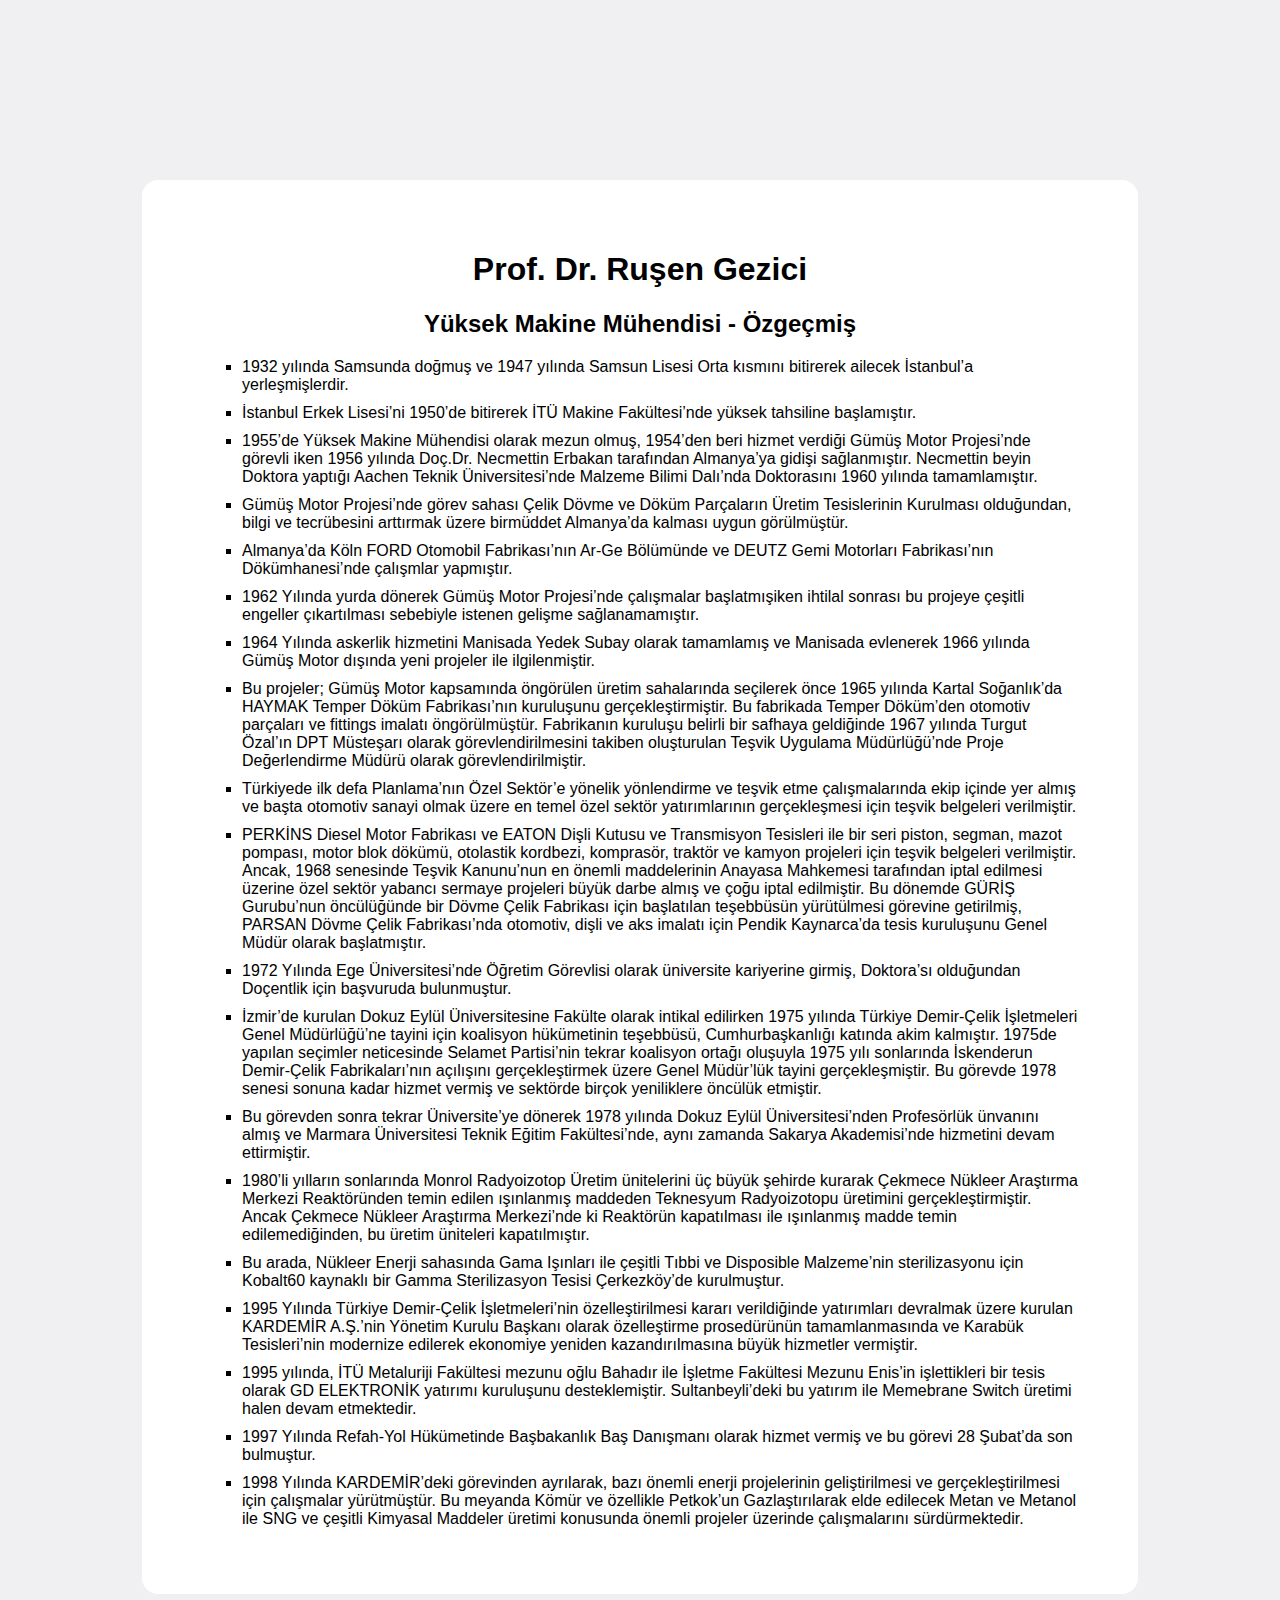
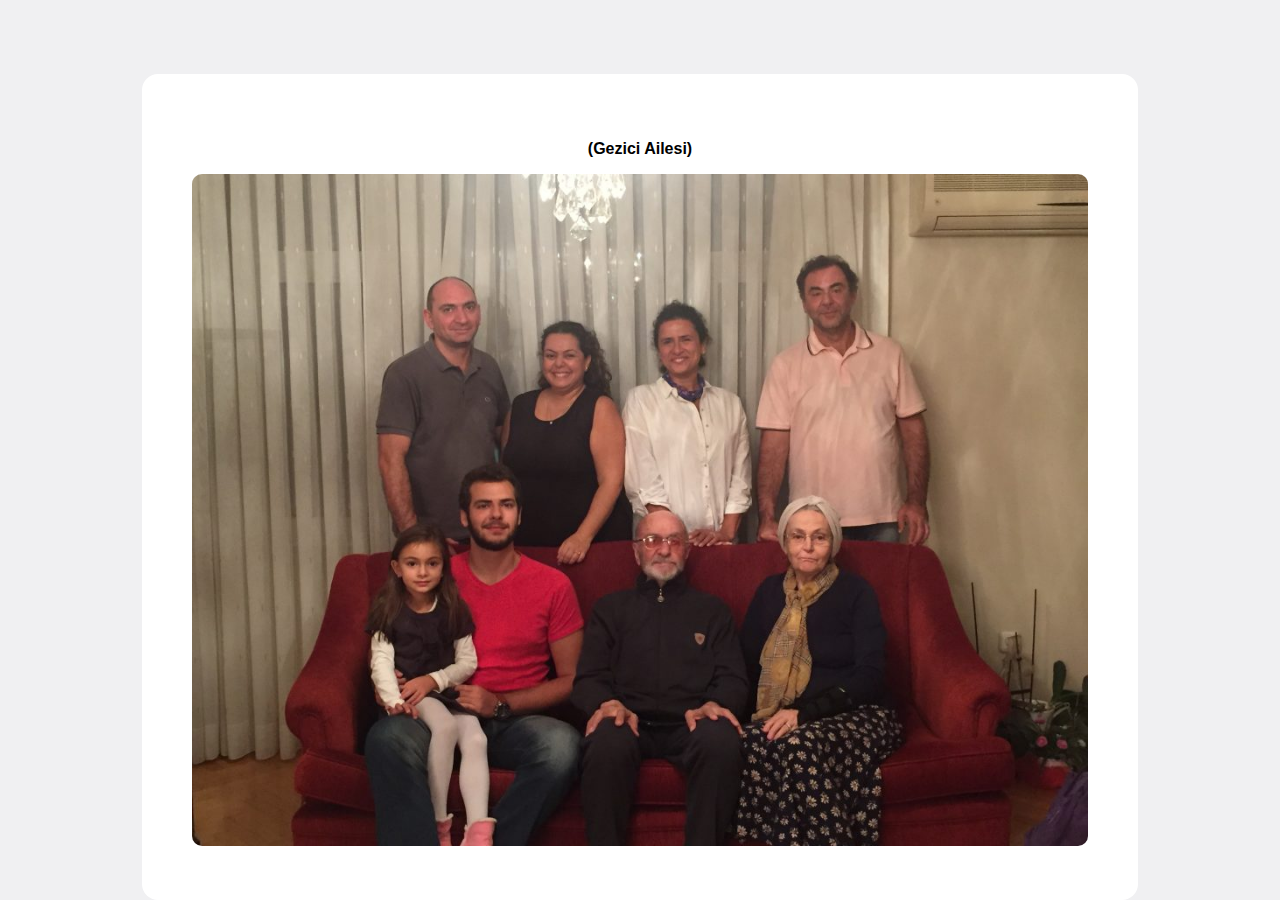
<file: index.html>
<!DOCTYPE html>
<html>
  <head>
    <meta charset="utf-8">
    <title>Prof. Dr. Ruşen Gezici - Yüksek Makine Mühendisi</title>
    <link type="text/css" rel="stylesheet" href="/css/main.css" />
  </head>
  <body>
	<link href="/navbar.html" rel="import" />
    <div class="body">
      <h1>Prof. Dr. Ruşen Gezici</h1>
      <h2>Yüksek Makine Mühendisi - Özgeçmiş</h2>
      <ul>
        <li>1932 yılında Samsunda doğmuş ve 1947 yılında Samsun Lisesi Orta kısmını bitirerek ailecek İstanbul’a yerleşmişlerdir.</li>
        <li>İstanbul Erkek Lisesi’ni 1950’de bitirerek İTÜ Makine Fakültesi’nde yüksek tahsiline başlamıştır.</li>
        <li>1955’de Yüksek Makine Mühendisi olarak mezun olmuş, 1954’den beri hizmet verdiği Gümüş Motor Projesi’nde görevli iken 1956 yılında Doç.Dr. Necmettin Erbakan tarafından Almanya’ya gidişi sağlanmıştır. Necmettin beyin Doktora yaptığı Aachen Teknik Üniversitesi’nde Malzeme Bilimi Dalı’nda Doktorasını 1960 yılında tamamlamıştır.</li>
        <li>Gümüş Motor Projesi’nde görev sahası Çelik Dövme ve Döküm Parçaların Üretim Tesislerinin Kurulması olduğundan, bilgi ve tecrübesini arttırmak üzere birmüddet Almanya’da kalması uygun görülmüştür.</li>
        <li>Almanya’da Köln FORD Otomobil Fabrikası’nın Ar-Ge Bölümünde ve DEUTZ Gemi Motorları Fabrikası’nın Dökümhanesi’nde çalışmlar yapmıştır.</li>
        <li>1962 Yılında yurda dönerek Gümüş Motor Projesi’nde çalışmalar başlatmışiken ihtilal sonrası bu projeye çeşitli engeller çıkartılması sebebiyle istenen gelişme sağlanamamıştır.</li>
        <li>1964 Yılında askerlik hizmetini Manisada Yedek Subay olarak tamamlamış ve Manisada evlenerek 1966 yılında Gümüş Motor dışında yeni projeler ile ilgilenmiştir.</li>
        <li>Bu projeler; Gümüş Motor kapsamında öngörülen üretim sahalarında seçilerek önce 1965 yılında Kartal Soğanlık’da HAYMAK Temper Döküm Fabrikası’nın kuruluşunu gerçekleştirmiştir. Bu fabrikada Temper Döküm’den otomotiv parçaları ve fittings imalatı öngörülmüştür. Fabrikanın kuruluşu belirli bir safhaya geldiğinde 1967 yılında Turgut Özal’ın DPT Müsteşarı olarak görevlendirilmesini takiben oluşturulan Teşvik Uygulama Müdürlüğü’nde Proje Değerlendirme Müdürü olarak görevlendirilmiştir.</li>
        <li>Türkiyede ilk defa Planlama’nın Özel Sektör’e yönelik yönlendirme ve teşvik etme çalışmalarında ekip içinde yer almış ve başta otomotiv sanayi olmak üzere en temel özel sektör yatırımlarının gerçekleşmesi için teşvik belgeleri verilmiştir.</li>
        <li>PERKİNS Diesel Motor Fabrikası ve EATON Dişli Kutusu ve Transmisyon Tesisleri ile bir seri piston, segman, mazot pompası, motor blok dökümü, otolastik kordbezi, komprasör, traktör ve kamyon projeleri için teşvik belgeleri verilmiştir. Ancak, 1968 senesinde Teşvik Kanunu’nun en önemli maddelerinin Anayasa Mahkemesi tarafından iptal edilmesi üzerine özel sektör yabancı sermaye projeleri büyük darbe almış ve çoğu iptal edilmiştir. Bu dönemde GÜRİŞ Gurubu’nun öncülüğünde bir Dövme Çelik Fabrikası için başlatılan teşebbüsün yürütülmesi görevine getirilmiş, PARSAN Dövme Çelik Fabrikası’nda otomotiv, dişli ve aks imalatı için Pendik Kaynarca’da tesis kuruluşunu Genel Müdür olarak başlatmıştır.</li>
        <li>1972 Yılında Ege Üniversitesi’nde Öğretim Görevlisi olarak üniversite kariyerine girmiş, Doktora’sı olduğundan Doçentlik için başvuruda bulunmuştur.</li>
        <li>İzmir’de kurulan Dokuz Eylül Üniversitesine Fakülte olarak intikal edilirken 1975 yılında Türkiye Demir-Çelik İşletmeleri Genel Müdürlüğü’ne tayini için koalisyon hükümetinin teşebbüsü, Cumhurbaşkanlığı katında akim kalmıştır. 1975de yapılan seçimler neticesinde Selamet Partisi’nin tekrar koalisyon ortağı oluşuyla 1975 yılı sonlarında İskenderun Demir-Çelik Fabrikaları’nın açılışını gerçekleştirmek üzere Genel Müdür’lük tayini gerçekleşmiştir. Bu görevde 1978 senesi sonuna kadar hizmet vermiş ve sektörde birçok yeniliklere öncülük etmiştir.</li>
        <li>Bu görevden sonra tekrar Üniversite’ye dönerek 1978 yılında Dokuz Eylül Üniversitesi’nden Profesörlük ünvanını almış ve Marmara Üniversitesi Teknik Eğitim Fakültesi’nde, aynı zamanda Sakarya Akademisi’nde hizmetini devam ettirmiştir.</li>
        <li>1980’li yılların sonlarında Monrol Radyoizotop Üretim ünitelerini üç büyük şehirde kurarak Çekmece Nükleer Araştırma Merkezi Reaktöründen temin edilen ışınlanmış maddeden Teknesyum Radyoizotopu üretimini gerçekleştirmiştir. Ancak Çekmece Nükleer Araştırma Merkezi’nde ki Reaktörün kapatılması ile ışınlanmış madde temin edilemediğinden, bu üretim üniteleri kapatılmıştır.</li>
        <li>Bu arada, Nükleer Enerji sahasında Gama Işınları ile çeşitli Tıbbi ve Disposible Malzeme’nin sterilizasyonu için Kobalt60 kaynaklı bir Gamma Sterilizasyon Tesisi Çerkezköy’de kurulmuştur.</li>
        <li>1995 Yılında Türkiye Demir-Çelik İşletmeleri’nin özelleştirilmesi kararı verildiğinde yatırımları devralmak üzere kurulan KARDEMİR A.Ş.’nin Yönetim Kurulu Başkanı olarak özelleştirme prosedürünün tamamlanmasında ve Karabük Tesisleri’nin modernize edilerek ekonomiye yeniden kazandırılmasına büyük hizmetler vermiştir.</li>
        <li>1995 yılında, İTÜ Metaluriji Fakültesi mezunu oğlu Bahadır ile İşletme Fakültesi Mezunu Enis’in işlettikleri bir tesis olarak GD ELEKTRONİK yatırımı kuruluşunu desteklemiştir. Sultanbeyli’deki bu yatırım ile Memebrane Switch üretimi halen devam etmektedir.</li>
        <li>1997 Yılında Refah-Yol Hükümetinde Başbakanlık Baş Danışmanı olarak hizmet vermiş ve bu görevi 28 Şubat’da son bulmuştur.</li>
        <li>1998 Yılında KARDEMİR’deki görevinden ayrılarak, bazı önemli enerji projelerinin geliştirilmesi ve gerçekleştirilmesi için çalışmalar yürütmüştür. Bu meyanda Kömür ve özellikle Petkok’un Gazlaştırılarak elde edilecek Metan ve Metanol ile SNG ve çeşitli Kimyasal Maddeler üretimi konusunda önemli projeler üzerinde çalışmalarını sürdürmektedir.</li>
      </ul>
    </div> <!-- Body Div -->
    <div class="body" style="text-align: center;">
      <p><strong>(Gezici Ailesi)</strong></p>
      <a href="/img/gallery/1.jpg"><img src="/img/gallery/1.jpg" alt="(Gezici Ailesi)" style="width: 70vw; border-radius: 10px;"></a>
    </div> <!-- Body Div -->
  </body>
</html>
</file>
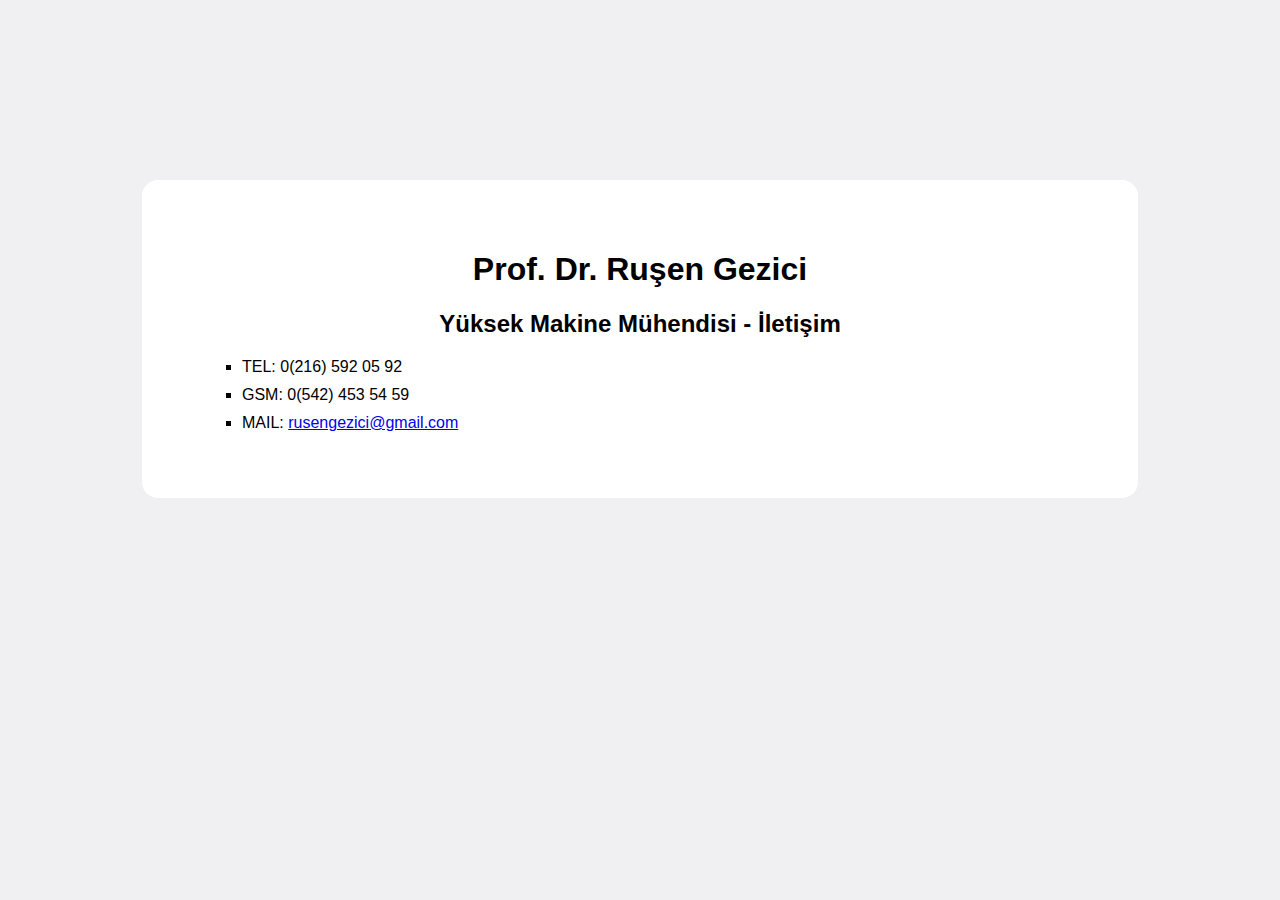
<file: iletisim.html>
<!DOCTYPE html>
<html>
  <head>
    <meta charset="utf-8">
    <title>Prof. Dr. Ruşen Gezici - Yüksek Makine Mühendisi</title>
    <link type="text/css" rel="stylesheet" href="/css/main.css" />
  </head>
  <body>
	<link href="/navbar.html" rel="import" />
    <div class="body">
      <h1>Prof. Dr. Ruşen Gezici</h1>
      <h2>Yüksek Makine Mühendisi - İletişim</h2>
      <ul>
        <li>TEL: 0(216) 592 05 92</li>
        <li>GSM: 0(542) 453 54 59</li>
        <li>MAIL: <a href="mailto:rusengezici@gmail.com">rusengezici@gmail.com</a></li>
      </ul>
    </div> <!-- Body Div -->
  </body>
</html>
</file>
<file: css/main.css>
/* When the screen is less than 600 pixels wide, hide all links, except for the first one ("Home"). Show the link that contains should open and close the topnav (.icon) */
@media screen and (max-width: 600px) {
  #navbar li:not(:first-child) {display: none;}
  #navbar a.icon {
    float: right;
    display: block;
  }
}

/* The "responsive" class is added to the topnav with JavaScript when the user clicks on the icon. This class makes the topnav look good on small screens (display the links vertically instead of horizontally) */
@media screen and (max-width: 600px) {
  #navbar.responsive {position: relative;}
  #navbar.responsive a.icon {
    position: absolute;
    right: 0;
    top: 0;
  }
  #navbar.responsive a {
    float: none;
    display: block;
    text-align: left;
  }
}

ul:not(#navbar) li {
	margin: 10px;
}

#navbar > li#home a {
	font-size: 24px;
	padding: 35px 70px;
}

#navbar > li a:hover {
	background-color: #34495e;
}

#navbar > li a.active {
	background-color: #34495e;
}

#navbar > li a {
	display: block;
    color: white;
    padding: 40px 50px;
    text-decoration: none;
}

#navbar > li {
	float: left;
}

#navbar {
	margin: 0;
	padding: 0;
	position: fixed;
	top: 0px;
	height: 100px;
	width: 100%;
	color: white;
	background-color: #2c3e50;
	list-style-type: none;
	overflow: hidden;
}

.body > ul {
	list-style-type:square;
}

.body h1, h2, h3 {
	text-align: center;
}

.body {
	width: 70vw;
	margin: 5em auto;
	padding: 50px;
	background-color: #fff;
	border-radius: 1em;
}

body {
	margin: 0px;
	padding: 0px;
	position: relative;
	top: 100px;
	background-color: #f0f0f2;
	font-family: "Helvetica Neue", Helvetica, Arial, sans-serif;
}
</file>
